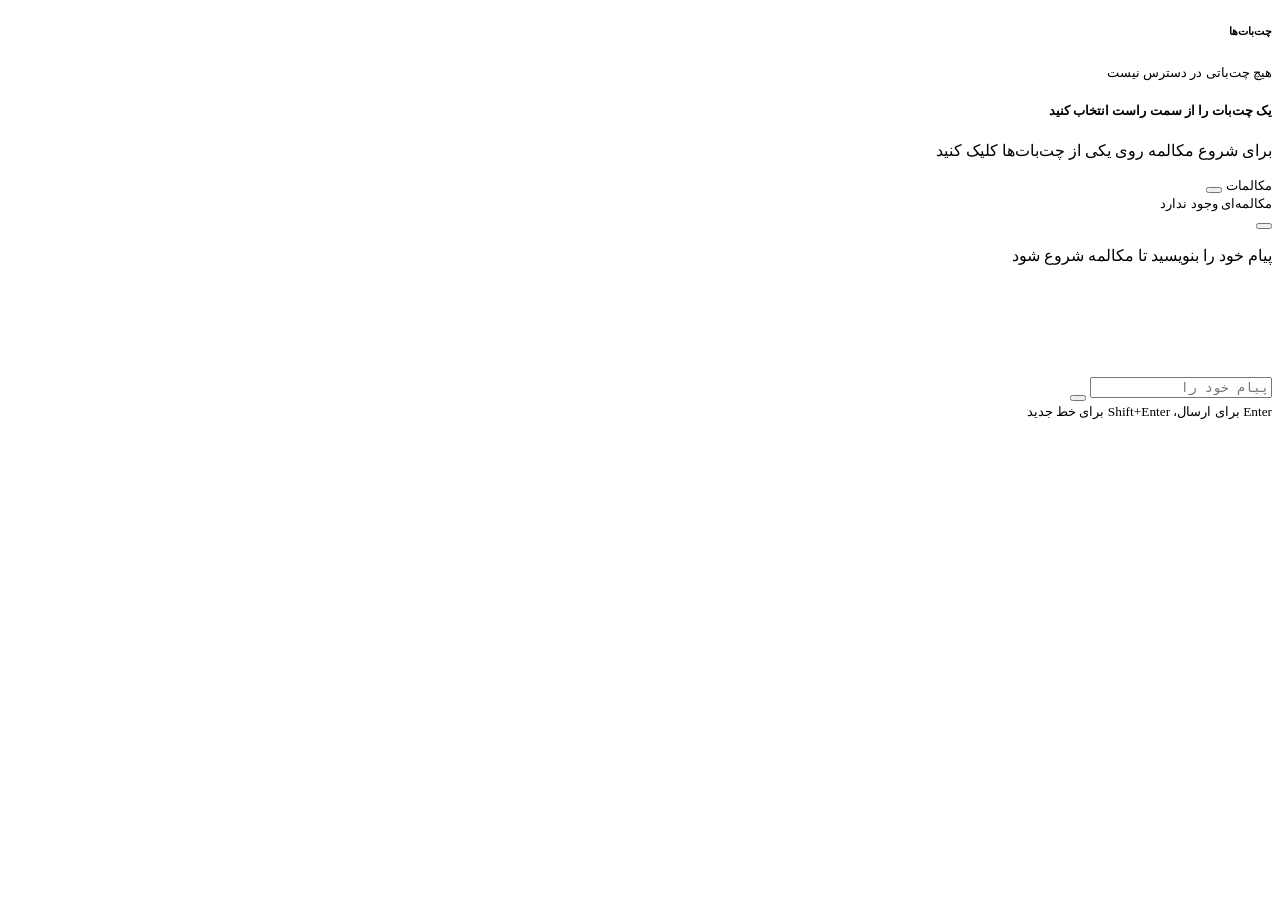
<file: src/main/resources/templates/chat/index.html>
<!DOCTYPE html>
<html lang="fa" dir="rtl" xmlns:th="http://www.thymeleaf.org"
      xmlns:sec="http://www.thymeleaf.org/extras/spring-security">
<head>
    <meta charset="UTF-8">
    <meta name="viewport" content="width=device-width, initial-scale=1.0">
    <title th:text="${selectedBot != null ? selectedBot.name + ' - چت‌بات' : 'چت‌بات هوشمند'}">چت‌بات هوشمند</title>
    <link rel="stylesheet" th:href="@{/webjars/bootstrap/5.3.3/dist/css/bootstrap.rtl.min.css}">
    <link rel="stylesheet" th:href="@{/webjars/bootstrap-icons/1.11.3/font/bootstrap-icons.css}">
    <link rel="stylesheet" th:href="@{/css/style.css}">
</head>
<body class="chat-layout">

<!-- Navbar -->
<div th:replace="~{fragments/navbar :: navbar}"></div>

<div class="chat-container d-flex" style="height: calc(100vh - 56px);">

    <!-- Right Sidebar: Chatbot List -->
    <div class="chatbot-sidebar border-start bg-light d-flex flex-column" style="width: 280px; min-width: 220px;">
        <div class="p-3 border-bottom">
            <h6 class="mb-0 fw-bold text-muted">
                <i class="bi bi-grid-3x3-gap me-1"></i> چت‌بات‌ها
            </h6>
        </div>
        <div class="overflow-auto flex-grow-1 p-2">
            <div th:if="${chatBots == null or chatBots.isEmpty()}" class="text-center text-muted p-4">
                <i class="bi bi-inbox fs-2 d-block mb-2"></i>
                <small>هیچ چت‌باتی در دسترس نیست</small>
            </div>

            <!-- Group chatbots by department -->
            <div th:each="bot : ${chatBots}">
                <a th:href="@{/chat/{id}(id=${bot.id})}"
                   th:classappend="${selectedBot != null and selectedBot.id == bot.id} ? 'active' : ''"
                   class="chatbot-item d-flex align-items-center gap-2 p-2 rounded mb-1 text-decoration-none">
                    <div class="chatbot-icon">
                        <i th:class="${bot.icon ?: 'bi bi-robot'}" class="fs-5"></i>
                    </div>
                    <div class="flex-grow-1 overflow-hidden">
                        <div class="fw-medium text-truncate small" th:text="${bot.name}"></div>
                        <div class="text-muted" style="font-size: 0.7rem;" th:text="${bot.department.name}"></div>
                    </div>
                </a>
            </div>
        </div>
    </div>

    <!-- Main Chat Area -->
    <div class="flex-grow-1 d-flex flex-column overflow-hidden">

        <!-- No bot selected -->
        <div th:if="${selectedBot == null}" class="d-flex flex-column align-items-center justify-content-center h-100 text-muted">
            <i class="bi bi-chat-dots" style="font-size: 4rem; opacity: 0.3;"></i>
            <h5 class="mt-3">یک چت‌بات را از سمت راست انتخاب کنید</h5>
            <p class="small">برای شروع مکالمه روی یکی از چت‌بات‌ها کلیک کنید</p>
        </div>

        <!-- Bot selected -->
        <div th:if="${selectedBot != null}" class="d-flex h-100 overflow-hidden">

            <!-- Session History Sidebar -->
            <div class="session-sidebar border-start bg-white d-flex flex-column" style="width: 230px; min-width: 180px;">
                <div class="p-2 border-bottom d-flex align-items-center justify-content-between">
                    <small class="fw-bold text-muted">مکالمات</small>
                    <button class="btn btn-sm btn-primary"
                            th:data-botid="${selectedBot.id}"
                            onclick="newSession(this.dataset.botid)"
                            title="مکالمه جدید">
                        <i class="bi bi-plus-lg"></i>
                    </button>
                </div>
                <div class="overflow-auto flex-grow-1 p-1">
                    <div th:if="${sessions == null or sessions.isEmpty()}" class="text-center text-muted p-3">
                        <small>مکالمه‌ای وجود ندارد</small>
                    </div>
                    <div th:each="s : ${sessions}" class="session-item-row d-flex align-items-center gap-1 mb-1">
                        <a th:href="@{/chat/{botId}(botId=${selectedBot.id}, sessionId=${s.id})}"
                           th:classappend="${activeSession != null and activeSession.id == s.id} ? 'active' : ''"
                           class="session-item flex-grow-1 d-flex align-items-start gap-1 p-2 rounded text-decoration-none overflow-hidden">
                            <i class="bi bi-chat-left-text mt-1 flex-shrink-0 small"></i>
                            <div class="overflow-hidden">
                                <div class="text-truncate small fw-medium" th:text="${s.title}"></div>
                                <div class="text-muted" style="font-size: 0.65rem;"
                                     th:text="${@shamsi.format(s.updatedAt)}"></div>
                            </div>
                        </a>
                        <button class="btn btn-sm btn-outline-danger session-delete-btn flex-shrink-0 p-1"
                                th:data-sessionid="${s.id}"
                                th:data-botid="${selectedBot.id}"
                                th:data-isactive="${activeSession != null and activeSession.id == s.id}"
                                onclick="deleteSession(this)"
                                title="حذف مکالمه">
                            <i class="bi bi-trash small"></i>
                        </button>
                    </div>
                </div>
            </div>

            <!-- Chat Messages -->
            <div class="flex-grow-1 d-flex flex-column overflow-hidden">
                <!-- Bot header -->
                <div class="border-bottom p-3 bg-white d-flex align-items-center gap-2">
                    <i th:class="${selectedBot.icon ?: 'bi bi-robot'}" class="fs-4 text-primary"></i>
                    <div>
                        <div class="fw-bold" th:text="${selectedBot.name}"></div>
                        <small class="text-muted" th:text="${selectedBot.department.name}"></small>
                    </div>
                </div>

                <!-- Messages -->
                <div class="messages-area flex-grow-1 overflow-auto p-3" id="messagesArea">
                    <div th:if="${activeSession == null}" class="text-center text-muted mt-5">
                        <i class="bi bi-chat-dots fs-1 d-block mb-2 opacity-25"></i>
                        <p>پیام خود را بنویسید تا مکالمه شروع شود</p>
                    </div>

                    <div th:if="${messages != null}">
                        <div th:each="msg : ${messages}"
                             th:class="${msg.role.name() == 'USER'} ? 'message user-message d-flex justify-content-end align-items-end mb-3' : 'message ai-message d-flex justify-content-start align-items-end mb-3'">
                            <div th:if="${msg.role.name() == 'USER'}" class="avatar-icon me-2 flex-shrink-0">
                                <div class="rounded-circle bg-secondary text-white d-flex align-items-center justify-content-center" style="width:32px;height:32px;">
                                    <i class="bi bi-person small"></i>
                                </div>
                            </div>
                            <div th:class="${msg.role.name() == 'USER'} ? 'd-flex flex-column align-items-end' : 'd-flex flex-column align-items-start'">
                                <div class="message-bubble" th:text="${msg.content}"></div>
                                <small class="message-time" th:text="${@shamsi.format(msg.createdAt)}"></small>
                            </div>
                            <div th:if="${msg.role.name() == 'ASSISTANT'}" class="avatar-icon ms-2 flex-shrink-0">
                                <div class="rounded-circle bg-primary text-white d-flex align-items-center justify-content-center" style="width:32px;height:32px;">
                                    <i class="bi bi-robot small"></i>
                                </div>
                            </div>
                        </div>
                    </div>

                    <!-- Typing indicator -->
                    <div id="typingIndicator" class="message ai-message d-flex justify-content-start align-items-end mb-3 d-none">
                        <div class="avatar-icon me-2 flex-shrink-0">
                            <div class="rounded-circle bg-primary text-white d-flex align-items-center justify-content-center" style="width:32px;height:32px;">
                                <i class="bi bi-robot small"></i>
                            </div>
                        </div>
                        <div class="message-bubble typing-dots">
                            <span></span><span></span><span></span>
                        </div>
                    </div>
                </div>

                <!-- Input area -->
                <div class="input-area border-top p-3 bg-white" th:if="${selectedBot != null}">
                    <div class="input-group">
                        <textarea class="form-control" id="userInput" rows="1"
                                  placeholder="پیام خود را بنویسید..." style="resize: none;"></textarea>
                        <button class="btn btn-primary px-3" id="sendBtn" type="button">
                            <i class="bi bi-send-fill"></i>
                        </button>
                    </div>
                    <small class="text-muted mt-1 d-block">Enter برای ارسال، Shift+Enter برای خط جدید</small>
                </div>
            </div>
        </div>
    </div>
</div>

<script th:src="@{/webjars/bootstrap/5.3.3/dist/js/bootstrap.bundle.min.js}"></script>
<script th:inline="javascript">
    const selectedBotId = /*[[${selectedBot?.id}]]*/ null;
    const activeSessionId = /*[[${activeSession?.id}]]*/ null;
    const csrfToken = /*[[${_csrf.token}]]*/ '';
    const csrfHeader = /*[[${_csrf.headerName}]]*/ 'X-XSRF-TOKEN';

    let currentSessionId = activeSessionId;

    function scrollToBottom() {
        const area = document.getElementById('messagesArea');
        if (area) area.scrollTop = area.scrollHeight;
    }

    function toShamsi(date) {
        const gy = date.getFullYear(), gm = date.getMonth() + 1, gd = date.getDate();
        const gdn = [0,31,59,90,120,151,181,212,243,273,304,334];
        const jdn = [0,31,62,93,124,155,186,216,246,276,306,337];
        const gy2 = gm > 2 ? gy + 1 : gy;
        let dayNo = 365*(gy-1600) + Math.floor((gy2-1601)/4) - Math.floor((gy2-1)/100) + Math.floor((gy2+299)/400)
                    + gdn[gm-1] + gd - 1;
        if (gm > 2 && ((gy%4===0 && gy%100!==0) || gy%400===0)) dayNo++;
        let jDay = dayNo - 79;
        const np = Math.floor(jDay / 12053); jDay %= 12053;
        let jy = 979 + 33*np + 4*Math.floor(jDay/1461); jDay %= 1461;
        if (jDay >= 366) { jy += Math.floor((jDay-1)/365); jDay = (jDay-1)%365; }
        let jm = 0;
        while (jm < 11 && jDay >= jdn[jm+1]) jm++;
        const jd = jDay - jdn[jm] + 1;
        const h = String(date.getHours()).padStart(2,'0');
        const mi = String(date.getMinutes()).padStart(2,'0');
        const raw = `${jy}/${String(jm+1).padStart(2,'0')}/${String(jd).padStart(2,'0')} - ${h}:${mi}`;
        return raw.replace(/[0-9]/g, d => '۰۱۲۳۴۵۶۷۸۹'[d]);
    }

    function appendMessage(role, content) {
        const area = document.getElementById('messagesArea');
        const isUser = role === 'USER';
        const timeStr = toShamsi(new Date());
        const div = document.createElement('div');
        div.className = `message ${isUser ? 'user-message d-flex justify-content-end' : 'ai-message d-flex justify-content-start'} align-items-end mb-3`;
        div.innerHTML = `
            ${isUser ? `<div class="avatar-icon me-2 flex-shrink-0"><div class="rounded-circle bg-secondary text-white d-flex align-items-center justify-content-center" style="width:32px;height:32px;"><i class="bi bi-person small"></i></div></div>` : ''}
            <div class="d-flex flex-column ${isUser ? 'align-items-end' : 'align-items-start'}">
                <div class="message-bubble">${escapeHtml(content)}</div>
                <small class="message-time">${timeStr}</small>
            </div>
            ${!isUser ? `<div class="avatar-icon ms-2 flex-shrink-0"><div class="rounded-circle bg-primary text-white d-flex align-items-center justify-content-center" style="width:32px;height:32px;"><i class="bi bi-robot small"></i></div></div>` : ''}
        `;
        area.insertBefore(div, document.getElementById('typingIndicator'));
        scrollToBottom();
    }

    function escapeHtml(text) {
        return text.replace(/&/g,'&amp;').replace(/</g,'&lt;').replace(/>/g,'&gt;').replace(/\n/g,'<br>');
    }

    async function sendMessage() {
        const input = document.getElementById('userInput');
        const text = input.value.trim();
        if (!text || !selectedBotId) return;

        input.value = '';
        input.style.height = 'auto';
        appendMessage('USER', text);

        document.getElementById('typingIndicator').classList.remove('d-none');
        document.getElementById('sendBtn').disabled = true;
        scrollToBottom();

        try {
            const res = await fetch('/api/chat/send', {
                method: 'POST',
                headers: {
                    'Content-Type': 'application/json',
                    [csrfHeader]: csrfToken
                },
                body: JSON.stringify({
                    chatbotId: selectedBotId,
                    sessionId: currentSessionId,
                    message: text
                })
            });
            const data = await res.json();
            document.getElementById('typingIndicator').classList.add('d-none');

            if (data.success) {
                if (!currentSessionId && data.sessionId) {
                    currentSessionId = data.sessionId;
                    history.replaceState(null, '', `/chat/${selectedBotId}?sessionId=${data.sessionId}`);
                    document.querySelector('.input-area')?.classList.remove('d-none');
                }
                appendMessage('ASSISTANT', data.answer);
            } else {
                appendMessage('ASSISTANT', '❌ خطا: ' + (data.errorMessage || 'خطای ناشناخته'));
            }
        } catch (e) {
            document.getElementById('typingIndicator').classList.add('d-none');
            appendMessage('ASSISTANT', '❌ خطا در ارتباط با سرور');
        } finally {
            document.getElementById('sendBtn').disabled = false;
        }
    }

    function newSession(botId) {
        if (!currentSessionId && String(selectedBotId) === String(botId)) {
            document.getElementById('userInput')?.focus();
            return;
        }
        window.location.href = `/chat/${botId}`;
    }

    async function deleteSession(btn) {
        const sessionId = btn.dataset.sessionid;
        const botId = btn.dataset.botid;
        const isActive = btn.dataset.isactive === 'true';

        if (!confirm('آیا از حذف این مکالمه مطمئن هستید؟')) return;

        btn.disabled = true;
        try {
            const res = await fetch(`/api/chat/session/${sessionId}`, {
                method: 'DELETE',
                headers: { [csrfHeader]: csrfToken }
            });
            if (res.ok) {
                if (isActive) {
                    window.location.href = `/chat/${botId}`;
                } else {
                    btn.closest('.session-item-row').remove();
                }
            } else {
                alert('خطا در حذف مکالمه');
                btn.disabled = false;
            }
        } catch (e) {
            alert('خطا در ارتباط با سرور');
            btn.disabled = false;
        }
    }

    document.addEventListener('DOMContentLoaded', () => {
        scrollToBottom();

        const input = document.getElementById('userInput');
        const sendBtn = document.getElementById('sendBtn');
        if (!input || !sendBtn) return;

        sendBtn.addEventListener('click', sendMessage);

        input.addEventListener('keydown', (e) => {
            if (e.key === 'Enter' && !e.shiftKey) {
                e.preventDefault();
                sendMessage();
            }
        });

        input.addEventListener('input', () => {
            input.style.height = 'auto';
            input.style.height = Math.min(input.scrollHeight, 120) + 'px';
        });

        // If session is open but no messages yet, enable input
        if (currentSessionId) {
            input.focus();
        }
    });
</script>
</body>
</html>
</file>
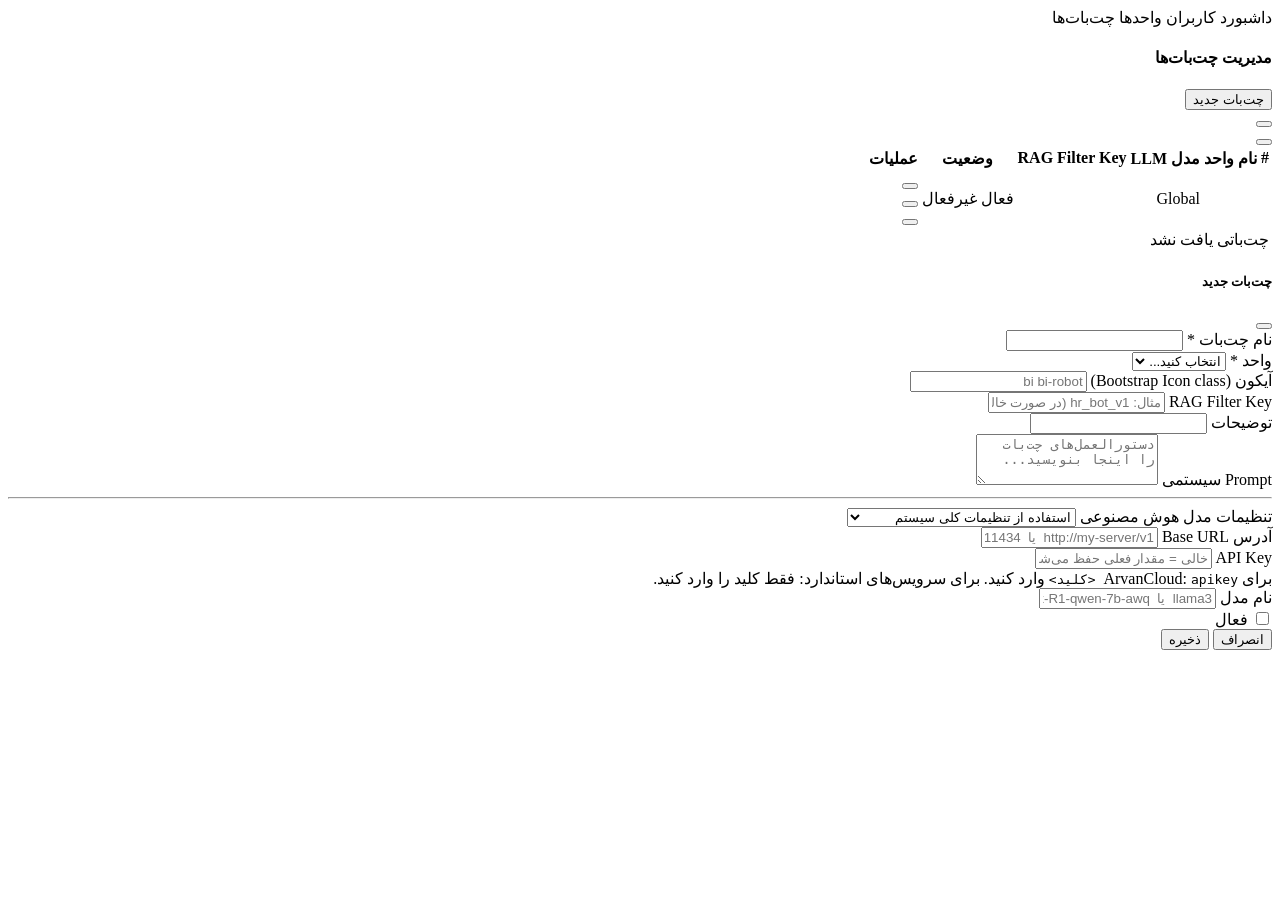
<file: src/main/resources/templates/admin/chatbots.html>
<!DOCTYPE html>
<html lang="fa" dir="rtl" xmlns:th="http://www.thymeleaf.org">
<head>
    <meta charset="UTF-8">
    <meta name="viewport" content="width=device-width, initial-scale=1.0">
    <title>مدیریت چت‌بات‌ها</title>
    <link rel="stylesheet" th:href="@{/webjars/bootstrap/5.3.3/dist/css/bootstrap.rtl.min.css}">
    <link rel="stylesheet" th:href="@{/webjars/bootstrap-icons/1.11.3/font/bootstrap-icons.css}">
    <link rel="stylesheet" th:href="@{/css/style.css}">
</head>
<body>
<div th:replace="~{fragments/navbar :: navbar}"></div>

<div class="container-fluid py-4">
    <div class="row">
        <div class="col-lg-2 col-md-3">
            <div class="list-group list-group-flush rounded shadow-sm">
                <a th:href="@{/admin}" class="list-group-item list-group-item-action">
                    <i class="bi bi-speedometer2 me-2"></i> داشبورد
                </a>
                <a th:href="@{/admin/users}" class="list-group-item list-group-item-action">
                    <i class="bi bi-people me-2"></i> کاربران
                </a>
                <a th:href="@{/admin/departments}" class="list-group-item list-group-item-action">
                    <i class="bi bi-building me-2"></i> واحدها
                </a>
                <a th:href="@{/admin/chatbots}" class="list-group-item list-group-item-action active">
                    <i class="bi bi-robot me-2"></i> چت‌بات‌ها
                </a>
            </div>
        </div>

        <div class="col-lg-10 col-md-9">
            <div class="d-flex justify-content-between align-items-center mb-4">
                <h4 class="fw-bold mb-0"><i class="bi bi-robot me-2"></i> مدیریت چت‌بات‌ها</h4>
                <button class="btn btn-primary" onclick="openNewBotModal()">
                    <i class="bi bi-plus-lg me-1"></i> چت‌بات جدید
                </button>
            </div>

            <div th:if="${success}" class="alert alert-success alert-dismissible fade show">
                <span th:text="${success}"></span>
                <button type="button" class="btn-close" data-bs-dismiss="alert"></button>
            </div>
            <div th:if="${error}" class="alert alert-danger alert-dismissible fade show">
                <span th:text="${error}"></span>
                <button type="button" class="btn-close" data-bs-dismiss="alert"></button>
            </div>

            <div class="card border-0 shadow-sm">
                <div class="table-responsive">
                    <table class="table table-hover align-middle mb-0">
                        <thead class="table-light">
                            <tr>
                                <th>#</th>
                                <th>نام</th>
                                <th>واحد</th>
                                <th>مدل LLM</th>
                                <th>RAG Filter Key</th>
                                <th>وضعیت</th>
                                <th>عملیات</th>
                            </tr>
                        </thead>
                        <tbody>
                            <tr th:each="b, stat : ${chatbots}">
                                <td th:text="${stat.index + 1}" class="text-muted small"></td>
                                <td>
                                    <i th:class="${b.icon ?: 'bi bi-robot'}" class="me-1 text-primary"></i>
                                    <span class="fw-medium" th:text="${b.name}"></span>
                                </td>
                                <td>
                                    <span class="badge bg-success-subtle text-success" th:text="${b.department.name}"></span>
                                </td>
                                <td>
                                    <span th:if="${b.llmProvider == null or b.llmProvider.name() == 'GLOBAL'}"
                                          class="badge bg-secondary">Global</span>
                                    <span th:if="${b.llmProvider != null and b.llmProvider.name() == 'OPENAI_COMPATIBLE'}"
                                          class="badge bg-primary" th:text="${'OpenAI: ' + (b.llmModel ?: '(default)')}"></span>
                                    <span th:if="${b.llmProvider != null and b.llmProvider.name() == 'OLLAMA'}"
                                          class="badge bg-warning text-dark" th:text="${'Ollama: ' + (b.llmModel ?: '(default)')}"></span>
                                </td>
                                <td class="text-muted small font-monospace" th:text="${b.ragFilterKey ?: b.id}"></td>
                                <td>
                                    <span th:if="${b.active}" class="badge bg-success">فعال</span>
                                    <span th:unless="${b.active}" class="badge bg-secondary">غیرفعال</span>
                                </td>
                                <td>
                                    <div class="d-flex gap-1">
                                        <button type="button" class="btn btn-sm btn-outline-primary"
                                                title="ویرایش"
                                                th:data-id="${b.id}"
                                                th:data-name="${b.name}"
                                                th:data-description="${b.description}"
                                                th:data-systemprompt="${b.systemPrompt}"
                                                th:data-icon="${b.icon}"
                                                th:data-ragfilterkey="${b.ragFilterKey}"
                                                th:data-departmentid="${b.department.id}"
                                                th:data-llmprovider="${b.llmProvider != null ? b.llmProvider.name() : 'GLOBAL'}"
                                                th:data-llmbaseurl="${b.llmBaseUrl}"
                                                th:data-llmmodel="${b.llmModel}"
                                                th:data-active="${b.active}"
                                                onclick="editBot(this)">
                                            <i class="bi bi-pencil"></i>
                                        </button>
                                        <form th:action="@{/admin/chatbots/{id}/toggle(id=${b.id})}" method="post" class="d-inline">
                                            <input type="hidden" th:name="${_csrf.parameterName}" th:value="${_csrf.token}">
                                            <button type="submit" class="btn btn-sm btn-outline-warning" title="تغییر وضعیت">
                                                <i class="bi bi-toggle-on"></i>
                                            </button>
                                        </form>
                                        <form th:action="@{/admin/chatbots/{id}/delete(id=${b.id})}" method="post"
                                              onsubmit="return confirm('آیا مطمئن هستید؟')">
                                            <input type="hidden" th:name="${_csrf.parameterName}" th:value="${_csrf.token}">
                                            <button type="submit" class="btn btn-sm btn-outline-danger">
                                                <i class="bi bi-trash"></i>
                                            </button>
                                        </form>
                                    </div>
                                </td>
                            </tr>
                            <tr th:if="${chatbots.isEmpty()}">
                                <td colspan="7" class="text-center text-muted py-4">چت‌باتی یافت نشد</td>
                            </tr>
                        </tbody>
                    </table>
                </div>
            </div>
        </div>
    </div>
</div>

<!-- Bot Modal -->
<div class="modal fade" id="botModal" tabindex="-1">
    <div class="modal-dialog modal-lg">
        <div class="modal-content">
            <div class="modal-header">
                <h5 class="modal-title" id="botModalTitle">چت‌بات جدید</h5>
                <button type="button" class="btn-close" data-bs-dismiss="modal"></button>
            </div>
            <form th:action="@{/admin/chatbots/save}" method="post">
                <input type="hidden" th:name="${_csrf.parameterName}" th:value="${_csrf.token}">
                <input type="hidden" name="id" id="botId">
                <div class="modal-body">
                    <div class="row g-3">
                        <div class="col-md-6">
                            <label class="form-label">نام چت‌بات *</label>
                            <input type="text" class="form-control" name="name" id="botName" required>
                        </div>
                        <div class="col-md-6">
                            <label class="form-label">واحد *</label>
                            <select class="form-select" name="departmentId" id="botDeptId" required>
                                <option value="">انتخاب کنید...</option>
                                <option th:each="d : ${departments}"
                                        th:value="${d.id}"
                                        th:text="${d.name}"></option>
                            </select>
                        </div>
                        <div class="col-md-6">
                            <label class="form-label">آیکون (Bootstrap Icon class)</label>
                            <input type="text" class="form-control" name="icon" id="botIcon" placeholder="bi bi-robot">
                        </div>
                        <div class="col-md-6">
                            <label class="form-label">RAG Filter Key</label>
                            <input type="text" class="form-control" name="ragFilterKey" id="botRagKey"
                                   placeholder="مثال: hr_bot_v1 (در صورت خالی بودن، ID چت‌بات استفاده می‌شود)">
                        </div>
                        <div class="col-12">
                            <label class="form-label">توضیحات</label>
                            <input type="text" class="form-control" name="description" id="botDesc">
                        </div>
                        <div class="col-12">
                            <label class="form-label">Prompt سیستمی</label>
                            <textarea class="form-control" name="systemPrompt" id="botSystemPrompt" rows="3"
                                      placeholder="دستورالعمل‌های چت‌بات را اینجا بنویسید..."></textarea>
                        </div>

                        <!-- LLM Provider -->
                        <div class="col-12"><hr class="my-1">
                            <label class="form-label fw-bold">تنظیمات مدل هوش مصنوعی</label>
                            <select class="form-select" name="llmProvider" id="llmProviderSelect"
                                    onchange="toggleLlmFields(this)">
                                <option value="GLOBAL">استفاده از تنظیمات کلی سیستم</option>
                                <option value="OPENAI_COMPATIBLE">OpenAI Compatible (آدرس اختصاصی)</option>
                                <option value="OLLAMA">Ollama</option>
                            </select>
                        </div>
                        <div id="llmCustomFields" class="col-12 d-none">
                            <div class="row g-2">
                                <div class="col-12">
                                    <label class="form-label">آدرس Base URL</label>
                                    <input type="text" class="form-control" name="llmBaseUrl" id="botLlmBaseUrl"
                                           placeholder="http://my-server/v1  یا  http://localhost:11434">
                                </div>
                                <div class="col-md-6" id="llmApiKeyGroup">
                                    <label class="form-label">API Key</label>
                                    <input type="password" class="form-control" name="llmApiKey" id="botLlmApiKey"
                                           placeholder="خالی = مقدار فعلی حفظ می‌شود">
                                    <div class="form-text">
                                        برای ArvanCloud: <code>apikey &lt;کلید&gt;</code> وارد کنید.
                                        برای سرویس‌های استاندارد: فقط کلید را وارد کنید.
                                    </div>
                                </div>
                                <div class="col-md-6">
                                    <label class="form-label">نام مدل</label>
                                    <input type="text" class="form-control" name="llmModel" id="botLlmModel"
                                           placeholder="llama3  یا  DeepSeek-R1-qwen-7b-awq">
                                </div>
                            </div>
                        </div>

                        <div class="col-12">
                            <div class="form-check">
                                <input class="form-check-input" type="checkbox" name="active" value="true" id="botActive">
                                <label class="form-check-label" for="botActive">فعال</label>
                            </div>
                        </div>
                    </div>
                </div>
                <div class="modal-footer">
                    <button type="button" class="btn btn-secondary" data-bs-dismiss="modal">انصراف</button>
                    <button type="submit" class="btn btn-primary">ذخیره</button>
                </div>
            </form>
        </div>
    </div>
</div>

<script th:src="@{/webjars/bootstrap/5.3.3/dist/js/bootstrap.bundle.min.js}"></script>
<script>
function toggleLlmFields(select) {
    const customFields = document.getElementById('llmCustomFields');
    const apiKeyGroup  = document.getElementById('llmApiKeyGroup');
    const isGlobal = select.value === 'GLOBAL';
    const isOllama = select.value === 'OLLAMA';
    customFields.classList.toggle('d-none', isGlobal);
    apiKeyGroup.classList.toggle('d-none', isOllama);
}

function resetModal() {
    document.getElementById('botId').value = '';
    document.getElementById('botName').value = '';
    document.getElementById('botDesc').value = '';
    document.getElementById('botSystemPrompt').value = '';
    document.getElementById('botIcon').value = '';
    document.getElementById('botRagKey').value = '';
    document.getElementById('botDeptId').value = '';
    document.getElementById('llmProviderSelect').value = 'GLOBAL';
    document.getElementById('botLlmBaseUrl').value = '';
    document.getElementById('botLlmApiKey').value = '';
    document.getElementById('botLlmModel').value = '';
    document.getElementById('botActive').checked = true;
    toggleLlmFields(document.getElementById('llmProviderSelect'));
}

function openNewBotModal() {
    resetModal();
    document.getElementById('botModalTitle').textContent = 'چت‌بات جدید';
    new bootstrap.Modal(document.getElementById('botModal')).show();
}

function editBot(btn) {
    resetModal();
    document.getElementById('botId').value          = btn.dataset.id || '';
    document.getElementById('botName').value        = btn.dataset.name || '';
    document.getElementById('botDesc').value        = btn.dataset.description || '';
    document.getElementById('botSystemPrompt').value = btn.dataset.systemprompt || '';
    document.getElementById('botIcon').value        = btn.dataset.icon || '';
    document.getElementById('botRagKey').value      = btn.dataset.ragfilterkey || '';
    document.getElementById('botLlmBaseUrl').value  = btn.dataset.llmbaseurl || '';
    document.getElementById('botLlmModel').value    = btn.dataset.llmmodel || '';
    document.getElementById('botActive').checked    = btn.dataset.active === 'true';

    const deptSelect = document.getElementById('botDeptId');
    deptSelect.value = btn.dataset.departmentid || '';

    const llmSelect = document.getElementById('llmProviderSelect');
    llmSelect.value = btn.dataset.llmprovider || 'GLOBAL';
    toggleLlmFields(llmSelect);

    // API key intentionally left empty — backend retains existing value if blank
    document.getElementById('botLlmApiKey').placeholder = 'خالی بگذارید تا کلید فعلی حفظ شود';

    document.getElementById('botModalTitle').textContent = 'ویرایش چت‌بات';
    new bootstrap.Modal(document.getElementById('botModal')).show();
}
</script>
</body>
</html>
</file>
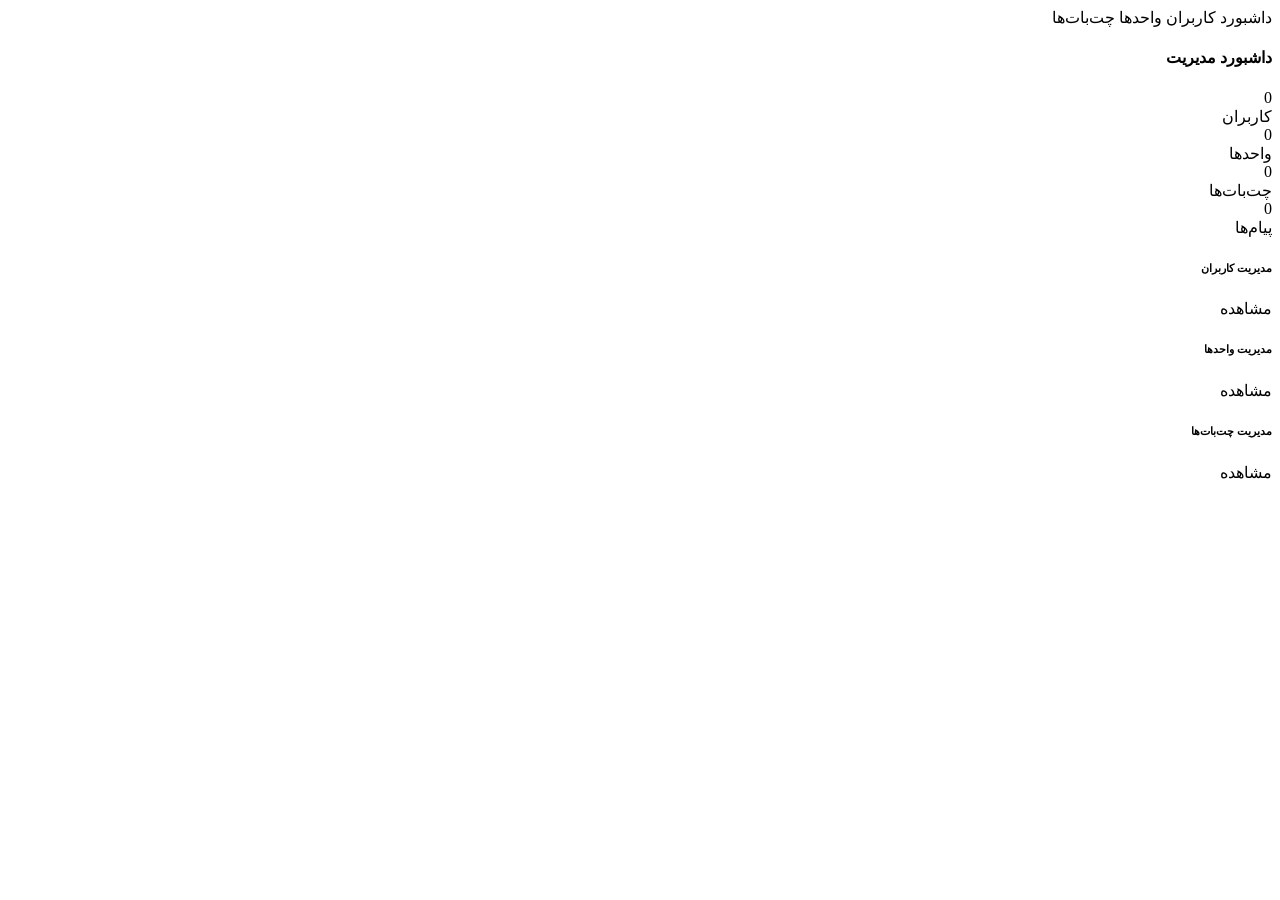
<file: src/main/resources/templates/admin/dashboard.html>
<!DOCTYPE html>
<html lang="fa" dir="rtl" xmlns:th="http://www.thymeleaf.org"
      xmlns:sec="http://www.thymeleaf.org/extras/spring-security">
<head>
    <meta charset="UTF-8">
    <meta name="viewport" content="width=device-width, initial-scale=1.0">
    <title>پنل مدیریت</title>
    <link rel="stylesheet" th:href="@{/webjars/bootstrap/5.3.3/dist/css/bootstrap.rtl.min.css}">
    <link rel="stylesheet" th:href="@{/webjars/bootstrap-icons/1.11.3/font/bootstrap-icons.css}">
    <link rel="stylesheet" th:href="@{/css/style.css}">
</head>
<body>
<div th:replace="~{fragments/navbar :: navbar}"></div>

<div class="container-fluid py-4">
    <div class="row">
        <!-- Admin sidebar -->
        <div class="col-lg-2 col-md-3">
            <div class="list-group list-group-flush rounded shadow-sm">
                <a th:href="@{/admin}" class="list-group-item list-group-item-action active">
                    <i class="bi bi-speedometer2 me-2"></i> داشبورد
                </a>
                <a th:href="@{/admin/users}" class="list-group-item list-group-item-action">
                    <i class="bi bi-people me-2"></i> کاربران
                </a>
                <a th:href="@{/admin/departments}" class="list-group-item list-group-item-action">
                    <i class="bi bi-building me-2"></i> واحدها
                </a>
                <a th:href="@{/admin/chatbots}" class="list-group-item list-group-item-action">
                    <i class="bi bi-robot me-2"></i> چت‌بات‌ها
                </a>
            </div>
        </div>

        <div class="col-lg-10 col-md-9">
            <h4 class="fw-bold mb-4"><i class="bi bi-speedometer2 me-2"></i> داشبورد مدیریت</h4>

            <div class="row g-3 mb-4">
                <div class="col-sm-6 col-xl-3">
                    <div class="stat-card card border-0 shadow-sm h-100">
                        <div class="card-body d-flex align-items-center gap-3">
                            <div class="stat-icon bg-primary-subtle text-primary rounded-3 p-3">
                                <i class="bi bi-people fs-3"></i>
                            </div>
                            <div>
                                <div class="fs-2 fw-bold" th:text="${stats['users']}">0</div>
                                <div class="text-muted small">کاربران</div>
                            </div>
                        </div>
                    </div>
                </div>
                <div class="col-sm-6 col-xl-3">
                    <div class="stat-card card border-0 shadow-sm h-100">
                        <div class="card-body d-flex align-items-center gap-3">
                            <div class="stat-icon bg-success-subtle text-success rounded-3 p-3">
                                <i class="bi bi-building fs-3"></i>
                            </div>
                            <div>
                                <div class="fs-2 fw-bold" th:text="${stats['departments']}">0</div>
                                <div class="text-muted small">واحدها</div>
                            </div>
                        </div>
                    </div>
                </div>
                <div class="col-sm-6 col-xl-3">
                    <div class="stat-card card border-0 shadow-sm h-100">
                        <div class="card-body d-flex align-items-center gap-3">
                            <div class="stat-icon bg-info-subtle text-info rounded-3 p-3">
                                <i class="bi bi-robot fs-3"></i>
                            </div>
                            <div>
                                <div class="fs-2 fw-bold" th:text="${stats['chatbots']}">0</div>
                                <div class="text-muted small">چت‌بات‌ها</div>
                            </div>
                        </div>
                    </div>
                </div>
                <div class="col-sm-6 col-xl-3">
                    <div class="stat-card card border-0 shadow-sm h-100">
                        <div class="card-body d-flex align-items-center gap-3">
                            <div class="stat-icon bg-warning-subtle text-warning rounded-3 p-3">
                                <i class="bi bi-chat-dots fs-3"></i>
                            </div>
                            <div>
                                <div class="fs-2 fw-bold" th:text="${stats['messages']}">0</div>
                                <div class="text-muted small">پیام‌ها</div>
                            </div>
                        </div>
                    </div>
                </div>
            </div>

            <div class="row g-3">
                <div class="col-md-4">
                    <div class="card border-0 shadow-sm">
                        <div class="card-body text-center p-4">
                            <i class="bi bi-person-plus fs-1 text-primary mb-2 d-block"></i>
                            <h6>مدیریت کاربران</h6>
                            <a th:href="@{/admin/users}" class="btn btn-outline-primary btn-sm mt-2">مشاهده</a>
                        </div>
                    </div>
                </div>
                <div class="col-md-4">
                    <div class="card border-0 shadow-sm">
                        <div class="card-body text-center p-4">
                            <i class="bi bi-building-add fs-1 text-success mb-2 d-block"></i>
                            <h6>مدیریت واحدها</h6>
                            <a th:href="@{/admin/departments}" class="btn btn-outline-success btn-sm mt-2">مشاهده</a>
                        </div>
                    </div>
                </div>
                <div class="col-md-4">
                    <div class="card border-0 shadow-sm">
                        <div class="card-body text-center p-4">
                            <i class="bi bi-robot fs-1 text-info mb-2 d-block"></i>
                            <h6>مدیریت چت‌بات‌ها</h6>
                            <a th:href="@{/admin/chatbots}" class="btn btn-outline-info btn-sm mt-2">مشاهده</a>
                        </div>
                    </div>
                </div>
            </div>
        </div>
    </div>
</div>
<script th:src="@{/webjars/bootstrap/5.3.3/dist/js/bootstrap.bundle.min.js}"></script>
</body>
</html>
</file>
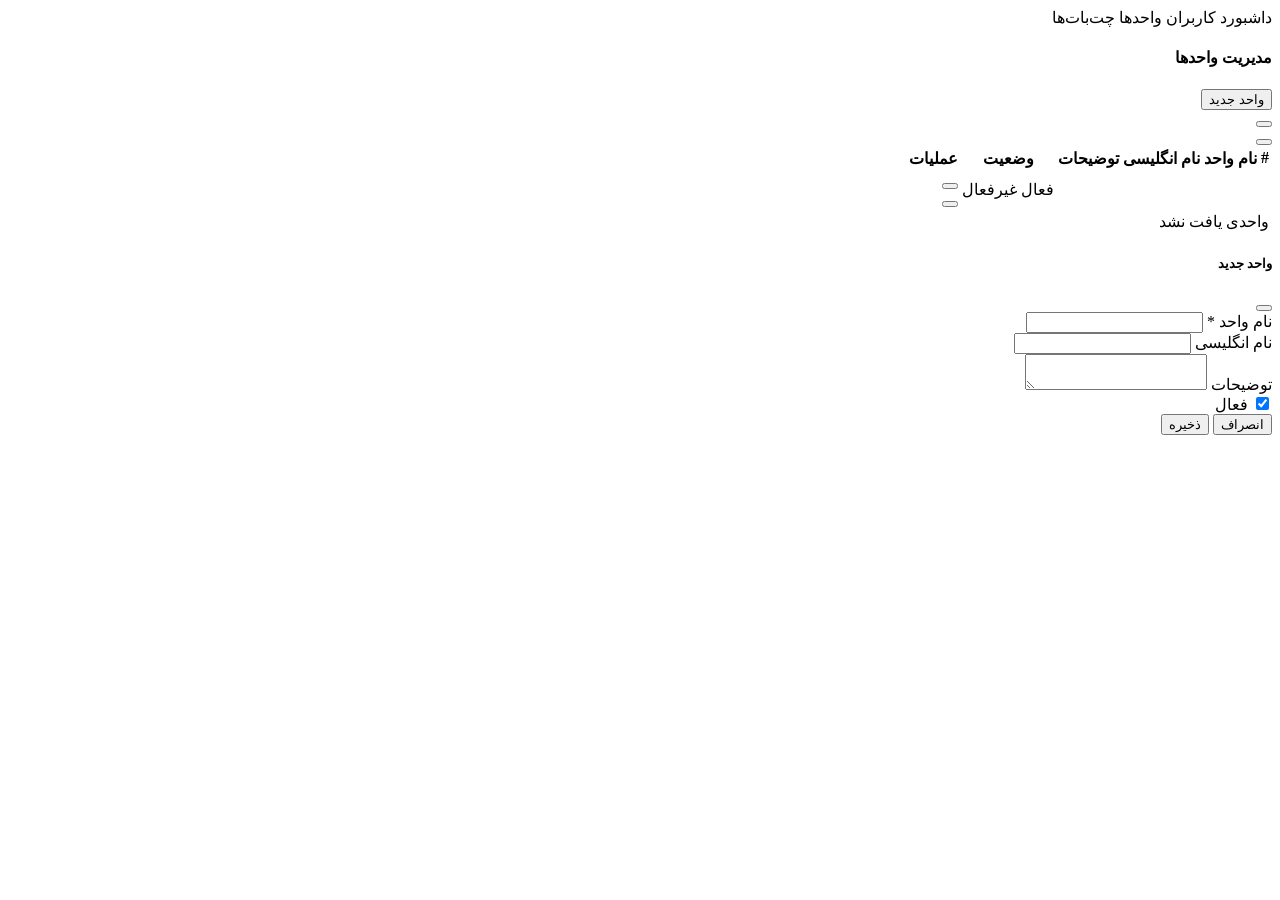
<file: src/main/resources/templates/admin/departments.html>
<!DOCTYPE html>
<html lang="fa" dir="rtl" xmlns:th="http://www.thymeleaf.org">
<head>
    <meta charset="UTF-8">
    <meta name="viewport" content="width=device-width, initial-scale=1.0">
    <title>مدیریت واحدها</title>
    <link rel="stylesheet" th:href="@{/webjars/bootstrap/5.3.3/dist/css/bootstrap.rtl.min.css}">
    <link rel="stylesheet" th:href="@{/webjars/bootstrap-icons/1.11.3/font/bootstrap-icons.css}">
    <link rel="stylesheet" th:href="@{/css/style.css}">
</head>
<body>
<div th:replace="~{fragments/navbar :: navbar}"></div>

<div class="container-fluid py-4">
    <div class="row">
        <div class="col-lg-2 col-md-3">
            <div class="list-group list-group-flush rounded shadow-sm">
                <a th:href="@{/admin}" class="list-group-item list-group-item-action">
                    <i class="bi bi-speedometer2 me-2"></i> داشبورد
                </a>
                <a th:href="@{/admin/users}" class="list-group-item list-group-item-action">
                    <i class="bi bi-people me-2"></i> کاربران
                </a>
                <a th:href="@{/admin/departments}" class="list-group-item list-group-item-action active">
                    <i class="bi bi-building me-2"></i> واحدها
                </a>
                <a th:href="@{/admin/chatbots}" class="list-group-item list-group-item-action">
                    <i class="bi bi-robot me-2"></i> چت‌بات‌ها
                </a>
            </div>
        </div>

        <div class="col-lg-10 col-md-9">
            <div class="d-flex justify-content-between align-items-center mb-4">
                <h4 class="fw-bold mb-0"><i class="bi bi-building me-2"></i> مدیریت واحدها</h4>
                <button class="btn btn-primary" data-bs-toggle="modal" data-bs-target="#deptModal">
                    <i class="bi bi-plus-lg me-1"></i> واحد جدید
                </button>
            </div>

            <div th:if="${success}" class="alert alert-success alert-dismissible fade show">
                <span th:text="${success}"></span>
                <button type="button" class="btn-close" data-bs-dismiss="alert"></button>
            </div>
            <div th:if="${error}" class="alert alert-danger alert-dismissible fade show">
                <span th:text="${error}"></span>
                <button type="button" class="btn-close" data-bs-dismiss="alert"></button>
            </div>

            <div class="card border-0 shadow-sm">
                <div class="table-responsive">
                    <table class="table table-hover align-middle mb-0">
                        <thead class="table-light">
                            <tr>
                                <th>#</th>
                                <th>نام واحد</th>
                                <th>نام انگلیسی</th>
                                <th>توضیحات</th>
                                <th>وضعیت</th>
                                <th>عملیات</th>
                            </tr>
                        </thead>
                        <tbody>
                            <tr th:each="d, stat : ${departments}">
                                <td th:text="${stat.index + 1}" class="text-muted small"></td>
                                <td class="fw-medium" th:text="${d.name}"></td>
                                <td class="text-muted" th:text="${d.nameEn ?: '-'}"></td>
                                <td class="text-muted small" th:text="${d.description ?: '-'}"></td>
                                <td>
                                    <span th:if="${d.active}" class="badge bg-success">فعال</span>
                                    <span th:unless="${d.active}" class="badge bg-danger">غیرفعال</span>
                                </td>
                                <td class="d-flex gap-1">
                                    <button class="btn btn-sm btn-outline-secondary"
                                            th:data-id="${d.id}"
                                            th:data-name="${d.name}"
                                            th:data-nameen="${d.nameEn}"
                                            th:data-desc="${d.description}"
                                            th:data-active="${d.active}"
                                            onclick="editDeptFromBtn(this)">
                                        <i class="bi bi-pencil"></i>
                                    </button>
                                    <form th:action="@{/admin/departments/{id}/delete(id=${d.id})}" method="post"
                                          onsubmit="return confirm('آیا مطمئن هستید؟')">
                                        <input type="hidden" th:name="${_csrf.parameterName}" th:value="${_csrf.token}">
                                        <button type="submit" class="btn btn-sm btn-outline-danger">
                                            <i class="bi bi-trash"></i>
                                        </button>
                                    </form>
                                </td>
                            </tr>
                            <tr th:if="${departments.isEmpty()}">
                                <td colspan="6" class="text-center text-muted py-4">واحدی یافت نشد</td>
                            </tr>
                        </tbody>
                    </table>
                </div>
            </div>
        </div>
    </div>
</div>

<!-- Dept Modal -->
<div class="modal fade" id="deptModal" tabindex="-1">
    <div class="modal-dialog">
        <div class="modal-content">
            <div class="modal-header">
                <h5 class="modal-title" id="deptModalTitle">واحد جدید</h5>
                <button type="button" class="btn-close" data-bs-dismiss="modal"></button>
            </div>
            <form th:action="@{/admin/departments/save}" method="post">
                <input type="hidden" th:name="${_csrf.parameterName}" th:value="${_csrf.token}">
                <input type="hidden" name="id" id="deptId">
                <div class="modal-body">
                    <div class="mb-3">
                        <label class="form-label">نام واحد *</label>
                        <input type="text" class="form-control" name="name" id="deptName" required>
                    </div>
                    <div class="mb-3">
                        <label class="form-label">نام انگلیسی</label>
                        <input type="text" class="form-control" name="nameEn" id="deptNameEn">
                    </div>
                    <div class="mb-3">
                        <label class="form-label">توضیحات</label>
                        <textarea class="form-control" name="description" id="deptDesc" rows="2"></textarea>
                    </div>
                    <div class="form-check">
                        <input class="form-check-input" type="checkbox" name="active" value="true" id="deptActive" checked>
                        <label class="form-check-label" for="deptActive">فعال</label>
                    </div>
                </div>
                <div class="modal-footer">
                    <button type="button" class="btn btn-secondary" data-bs-dismiss="modal">انصراف</button>
                    <button type="submit" class="btn btn-primary">ذخیره</button>
                </div>
            </form>
        </div>
    </div>
</div>

<script th:src="@{/webjars/bootstrap/5.3.3/dist/js/bootstrap.bundle.min.js}"></script>
<script>
function editDeptFromBtn(btn) {
    const d = btn.dataset;
    document.getElementById('deptId').value = d.id;
    document.getElementById('deptName').value = d.name || '';
    document.getElementById('deptNameEn').value = (d.nameen && d.nameen !== 'null') ? d.nameen : '';
    document.getElementById('deptDesc').value = (d.desc && d.desc !== 'null') ? d.desc : '';
    document.getElementById('deptActive').checked = d.active === 'true';
    document.getElementById('deptModalTitle').textContent = 'ویرایش واحد';
    new bootstrap.Modal(document.getElementById('deptModal')).show();
}
</script>
</body>
</html>
</file>
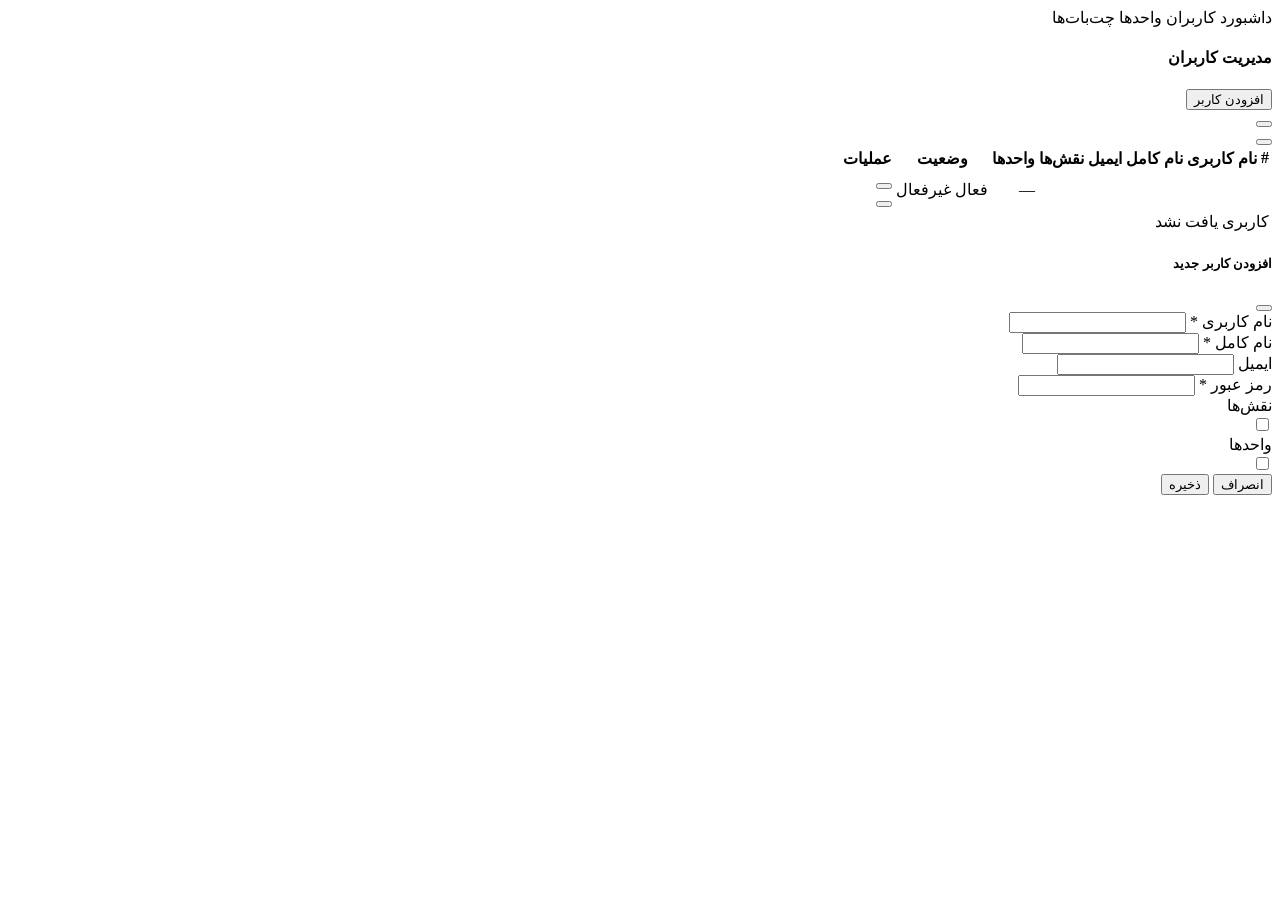
<file: src/main/resources/templates/admin/users.html>
<!DOCTYPE html>
<html lang="fa" dir="rtl" xmlns:th="http://www.thymeleaf.org">
<head>
    <meta charset="UTF-8">
    <meta name="viewport" content="width=device-width, initial-scale=1.0">
    <title>مدیریت کاربران</title>
    <link rel="stylesheet" th:href="@{/webjars/bootstrap/5.3.3/dist/css/bootstrap.rtl.min.css}">
    <link rel="stylesheet" th:href="@{/webjars/bootstrap-icons/1.11.3/font/bootstrap-icons.css}">
    <link rel="stylesheet" th:href="@{/css/style.css}">
</head>
<body>
<div th:replace="~{fragments/navbar :: navbar}"></div>

<div class="container-fluid py-4">
    <div class="row">
        <div class="col-lg-2 col-md-3">
            <div class="list-group list-group-flush rounded shadow-sm">
                <a th:href="@{/admin}" class="list-group-item list-group-item-action">
                    <i class="bi bi-speedometer2 me-2"></i> داشبورد
                </a>
                <a th:href="@{/admin/users}" class="list-group-item list-group-item-action active">
                    <i class="bi bi-people me-2"></i> کاربران
                </a>
                <a th:href="@{/admin/departments}" class="list-group-item list-group-item-action">
                    <i class="bi bi-building me-2"></i> واحدها
                </a>
                <a th:href="@{/admin/chatbots}" class="list-group-item list-group-item-action">
                    <i class="bi bi-robot me-2"></i> چت‌بات‌ها
                </a>
            </div>
        </div>

        <div class="col-lg-10 col-md-9">
            <div class="d-flex justify-content-between align-items-center mb-4">
                <h4 class="fw-bold mb-0"><i class="bi bi-people me-2"></i> مدیریت کاربران</h4>
                <button class="btn btn-primary" onclick="openNewUserModal()">
                    <i class="bi bi-person-plus me-1"></i> افزودن کاربر
                </button>
            </div>

            <div th:if="${success}" class="alert alert-success alert-dismissible fade show">
                <span th:text="${success}"></span>
                <button type="button" class="btn-close" data-bs-dismiss="alert"></button>
            </div>
            <div th:if="${error}" class="alert alert-danger alert-dismissible fade show">
                <span th:text="${error}"></span>
                <button type="button" class="btn-close" data-bs-dismiss="alert"></button>
            </div>

            <div class="card border-0 shadow-sm">
                <div class="table-responsive">
                    <table class="table table-hover align-middle mb-0">
                        <thead class="table-light">
                            <tr>
                                <th>#</th>
                                <th>نام کاربری</th>
                                <th>نام کامل</th>
                                <th>ایمیل</th>
                                <th>نقش‌ها</th>
                                <th>واحدها</th>
                                <th>وضعیت</th>
                                <th>عملیات</th>
                            </tr>
                        </thead>
                        <tbody>
                            <tr th:each="u, stat : ${users}">
                                <td th:text="${stat.index + 1}" class="text-muted small"></td>
                                <td class="fw-medium" th:text="${u.username}"></td>
                                <td th:text="${u.fullName}"></td>
                                <td class="text-muted small" th:text="${u.email ?: '-'}"></td>
                                <td>
                                    <span th:each="r : ${u.roles}"
                                          class="badge bg-primary-subtle text-primary me-1"
                                          th:text="${r.description ?: r.name}"></span>
                                </td>
                                <td>
                                    <span th:each="d : ${u.departments}"
                                          class="badge bg-success-subtle text-success me-1"
                                          th:text="${d.name}"></span>
                                    <span th:if="${u.departments.isEmpty()}" class="text-muted small">—</span>
                                </td>
                                <td>
                                    <span th:if="${u.enabled}" class="badge bg-success">فعال</span>
                                    <span th:unless="${u.enabled}" class="badge bg-danger">غیرفعال</span>
                                </td>
                                <td>
                                    <!-- Edit button -->
                                    <button type="button" class="btn btn-sm btn-outline-primary me-1"
                                            onclick="editUser(this)"
                                            title="ویرایش"
                                            th:data-id="${u.id}"
                                            th:data-username="${u.username}"
                                            th:data-fullname="${u.fullName}"
                                            th:data-email="${u.email ?: ''}"
                                            th:data-roleids="${u.roles.![id]}"
                                            th:data-deptids="${u.departments.![id]}">
                                        <i class="bi bi-pencil"></i>
                                    </button>
                                    <!-- Toggle enable/disable -->
                                    <form th:action="@{/admin/users/{id}/toggle(id=${u.id})}" method="post" class="d-inline">
                                        <input type="hidden" th:name="${_csrf.parameterName}" th:value="${_csrf.token}">
                                        <button type="submit" class="btn btn-sm btn-outline-warning"
                                                th:title="${u.enabled} ? 'غیرفعال کردن' : 'فعال کردن'">
                                            <i th:class="${u.enabled} ? 'bi bi-toggle-on' : 'bi bi-toggle-off'"></i>
                                        </button>
                                    </form>
                                </td>
                            </tr>
                            <tr th:if="${users.isEmpty()}">
                                <td colspan="8" class="text-center text-muted py-4">کاربری یافت نشد</td>
                            </tr>
                        </tbody>
                    </table>
                </div>
            </div>
        </div>
    </div>
</div>

<!-- User Modal (Create / Edit) -->
<div class="modal fade" id="userModal" tabindex="-1">
    <div class="modal-dialog">
        <div class="modal-content">
            <div class="modal-header">
                <h5 class="modal-title" id="userModalTitle">افزودن کاربر جدید</h5>
                <button type="button" class="btn-close" data-bs-dismiss="modal"></button>
            </div>
            <form id="userModalForm" th:action="@{/admin/users/create}" method="post">
                <input type="hidden" th:name="${_csrf.parameterName}" th:value="${_csrf.token}">
                <div class="modal-body">

                    <!-- Username — shown only in create mode -->
                    <div id="usernameSection" class="mb-3">
                        <label class="form-label">نام کاربری *</label>
                        <input type="text" class="form-control" id="editUsername" name="username">
                    </div>

                    <!-- Display-only username label in edit mode -->
                    <div id="usernameDisplay" class="mb-3" style="display:none;">
                        <label class="form-label text-muted">نام کاربری</label>
                        <p class="fw-medium mb-0" id="usernameDisplayText"></p>
                    </div>

                    <div class="mb-3">
                        <label class="form-label">نام کامل *</label>
                        <input type="text" class="form-control" id="editFullName" name="fullName" required>
                    </div>

                    <div class="mb-3">
                        <label class="form-label">ایمیل</label>
                        <input type="email" class="form-control" id="editEmail" name="email">
                    </div>

                    <div class="mb-3">
                        <label class="form-label" id="passwordLabel">رمز عبور *</label>
                        <input type="password" class="form-control" id="editPassword" name="password">
                        <small id="passwordHint" class="text-muted" style="display:none;">
                            برای عدم تغییر رمز عبور، خالی بگذارید
                        </small>
                    </div>

                    <div class="mb-3">
                        <label class="form-label">نقش‌ها</label>
                        <div th:each="role : ${roles}" class="form-check">
                            <input class="form-check-input role-check" type="checkbox"
                                   name="roleIds"
                                   th:value="${role.id}"
                                   th:id="'modal-role-' + ${role.id}">
                            <label class="form-check-label"
                                   th:for="'modal-role-' + ${role.id}"
                                   th:text="${role.description ?: role.name}"></label>
                        </div>
                    </div>

                    <div class="mb-3">
                        <label class="form-label">واحدها</label>
                        <div th:each="dept : ${departments}" class="form-check">
                            <input class="form-check-input dept-check" type="checkbox"
                                   name="departmentIds"
                                   th:value="${dept.id}"
                                   th:id="'modal-dept-' + ${dept.id}">
                            <label class="form-check-label"
                                   th:for="'modal-dept-' + ${dept.id}"
                                   th:text="${dept.name}"></label>
                        </div>
                    </div>

                </div>
                <div class="modal-footer">
                    <button type="button" class="btn btn-secondary" data-bs-dismiss="modal">انصراف</button>
                    <button type="submit" class="btn btn-primary">ذخیره</button>
                </div>
            </form>
        </div>
    </div>
</div>

<script th:src="@{/webjars/bootstrap/5.3.3/dist/js/bootstrap.bundle.min.js}"></script>
<script>
    const contextPath = /*[[@{/}]]*/ '/';

    function openNewUserModal() {
        document.getElementById('userModalTitle').textContent = 'افزودن کاربر جدید';
        document.getElementById('userModalForm').action = contextPath + 'admin/users/create';

        document.getElementById('usernameSection').style.display = '';
        document.getElementById('editUsername').required = true;
        document.getElementById('editUsername').value = '';

        document.getElementById('usernameDisplay').style.display = 'none';

        document.getElementById('editFullName').value = '';
        document.getElementById('editEmail').value = '';
        document.getElementById('editPassword').value = '';
        document.getElementById('editPassword').required = true;
        document.getElementById('editPassword').placeholder = '';
        document.getElementById('passwordLabel').textContent = 'رمز عبور *';
        document.getElementById('passwordHint').style.display = 'none';

        document.querySelectorAll('.role-check').forEach(cb => cb.checked = false);
        document.querySelectorAll('.dept-check').forEach(cb => cb.checked = false);

        new bootstrap.Modal(document.getElementById('userModal')).show();
    }

    function editUser(btn) {
        const userId   = btn.dataset.id;
        const username = btn.dataset.username;
        const roleIds  = btn.dataset.roleids ? btn.dataset.roleids.replace(/[\[\] ]/g, '').split(',').filter(Boolean) : [];
        const deptIds  = btn.dataset.deptids ? btn.dataset.deptids.replace(/[\[\] ]/g, '').split(',').filter(Boolean) : [];

        document.getElementById('userModalTitle').textContent = 'ویرایش کاربر';
        document.getElementById('userModalForm').action = contextPath + 'admin/users/' + userId + '/update';

        document.getElementById('usernameSection').style.display = 'none';
        document.getElementById('editUsername').required = false;

        document.getElementById('usernameDisplay').style.display = '';
        document.getElementById('usernameDisplayText').textContent = username;

        document.getElementById('editFullName').value = btn.dataset.fullname || '';
        document.getElementById('editEmail').value    = btn.dataset.email    || '';
        document.getElementById('editPassword').value = '';
        document.getElementById('editPassword').required = false;
        document.getElementById('editPassword').placeholder = 'برای عدم تغییر خالی بگذارید';
        document.getElementById('passwordLabel').textContent = 'رمز عبور جدید';
        document.getElementById('passwordHint').style.display = '';

        document.querySelectorAll('.role-check').forEach(cb => {
            cb.checked = roleIds.includes(String(cb.value));
        });
        document.querySelectorAll('.dept-check').forEach(cb => {
            cb.checked = deptIds.includes(String(cb.value));
        });

        new bootstrap.Modal(document.getElementById('userModal')).show();
    }
</script>
</body>
</html>
</file>
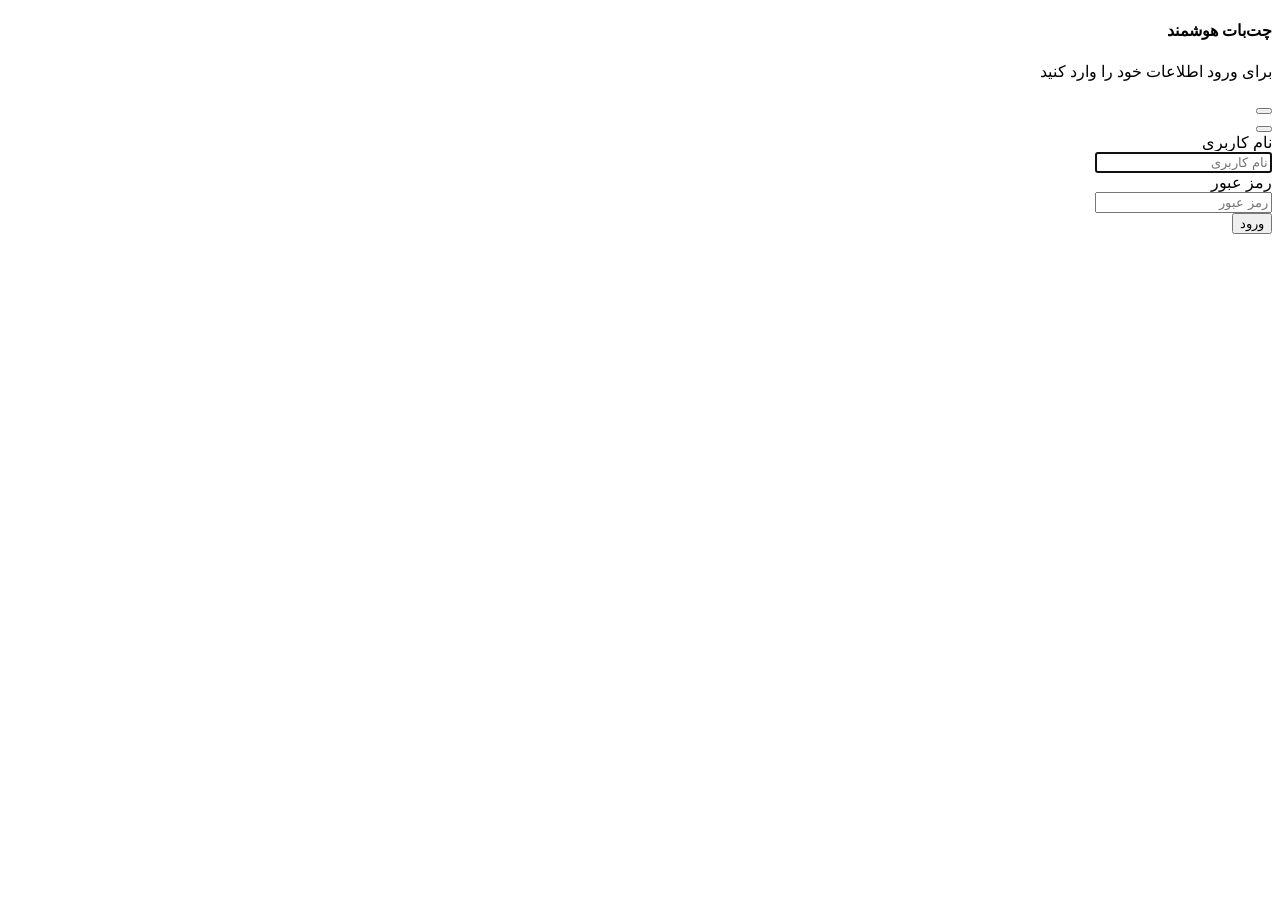
<file: src/main/resources/templates/auth/login.html>
<!DOCTYPE html>
<html lang="fa" dir="rtl" xmlns:th="http://www.thymeleaf.org">
<head>
    <meta charset="UTF-8">
    <meta name="viewport" content="width=device-width, initial-scale=1.0">
    <title>ورود به سیستم</title>
    <link rel="stylesheet" th:href="@{/webjars/bootstrap/5.3.3/dist/css/bootstrap.rtl.min.css}">
    <link rel="stylesheet" th:href="@{/webjars/bootstrap-icons/1.11.3/font/bootstrap-icons.css}">
    <link rel="stylesheet" th:href="@{/css/style.css}">
</head>
<body class="login-page d-flex align-items-center justify-content-center min-vh-100">

<div class="login-card card shadow-lg p-4" style="width: 100%; max-width: 420px;">
    <div class="text-center mb-4">
        <div class="login-logo mb-3">
            <i class="bi bi-robot text-primary" style="font-size: 3rem;"></i>
        </div>
        <h4 class="fw-bold">چت‌بات هوشمند</h4>
        <p class="text-muted small">برای ورود اطلاعات خود را وارد کنید</p>
    </div>

    <div th:if="${errorMsg}" class="alert alert-danger alert-dismissible fade show py-2" role="alert">
        <i class="bi bi-exclamation-circle me-1"></i>
        <span th:text="${errorMsg}"></span>
        <button type="button" class="btn-close" data-bs-dismiss="alert"></button>
    </div>
    <div th:if="${logoutMsg}" class="alert alert-success alert-dismissible fade show py-2" role="alert">
        <i class="bi bi-check-circle me-1"></i>
        <span th:text="${logoutMsg}"></span>
        <button type="button" class="btn-close" data-bs-dismiss="alert"></button>
    </div>

    <form th:action="@{/login}" method="post">
        <div class="mb-3">
            <label for="username" class="form-label fw-medium">نام کاربری</label>
            <div class="input-group">
                <span class="input-group-text"><i class="bi bi-person"></i></span>
                <input type="text" class="form-control" id="username" name="username"
                       placeholder="نام کاربری" autofocus required>
            </div>
        </div>
        <div class="mb-4">
            <label for="password" class="form-label fw-medium">رمز عبور</label>
            <div class="input-group">
                <span class="input-group-text"><i class="bi bi-lock"></i></span>
                <input type="password" class="form-control" id="password" name="password"
                       placeholder="رمز عبور" required>
            </div>
        </div>
        <input type="hidden" th:name="${_csrf.parameterName}" th:value="${_csrf.token}">
        <button type="submit" class="btn btn-primary w-100 py-2 fw-medium">
            <i class="bi bi-box-arrow-in-right me-1"></i> ورود
        </button>
    </form>
</div>

<script th:src="@{/webjars/bootstrap/5.3.3/dist/js/bootstrap.bundle.min.js}"></script>
</body>
</html>
</file>
